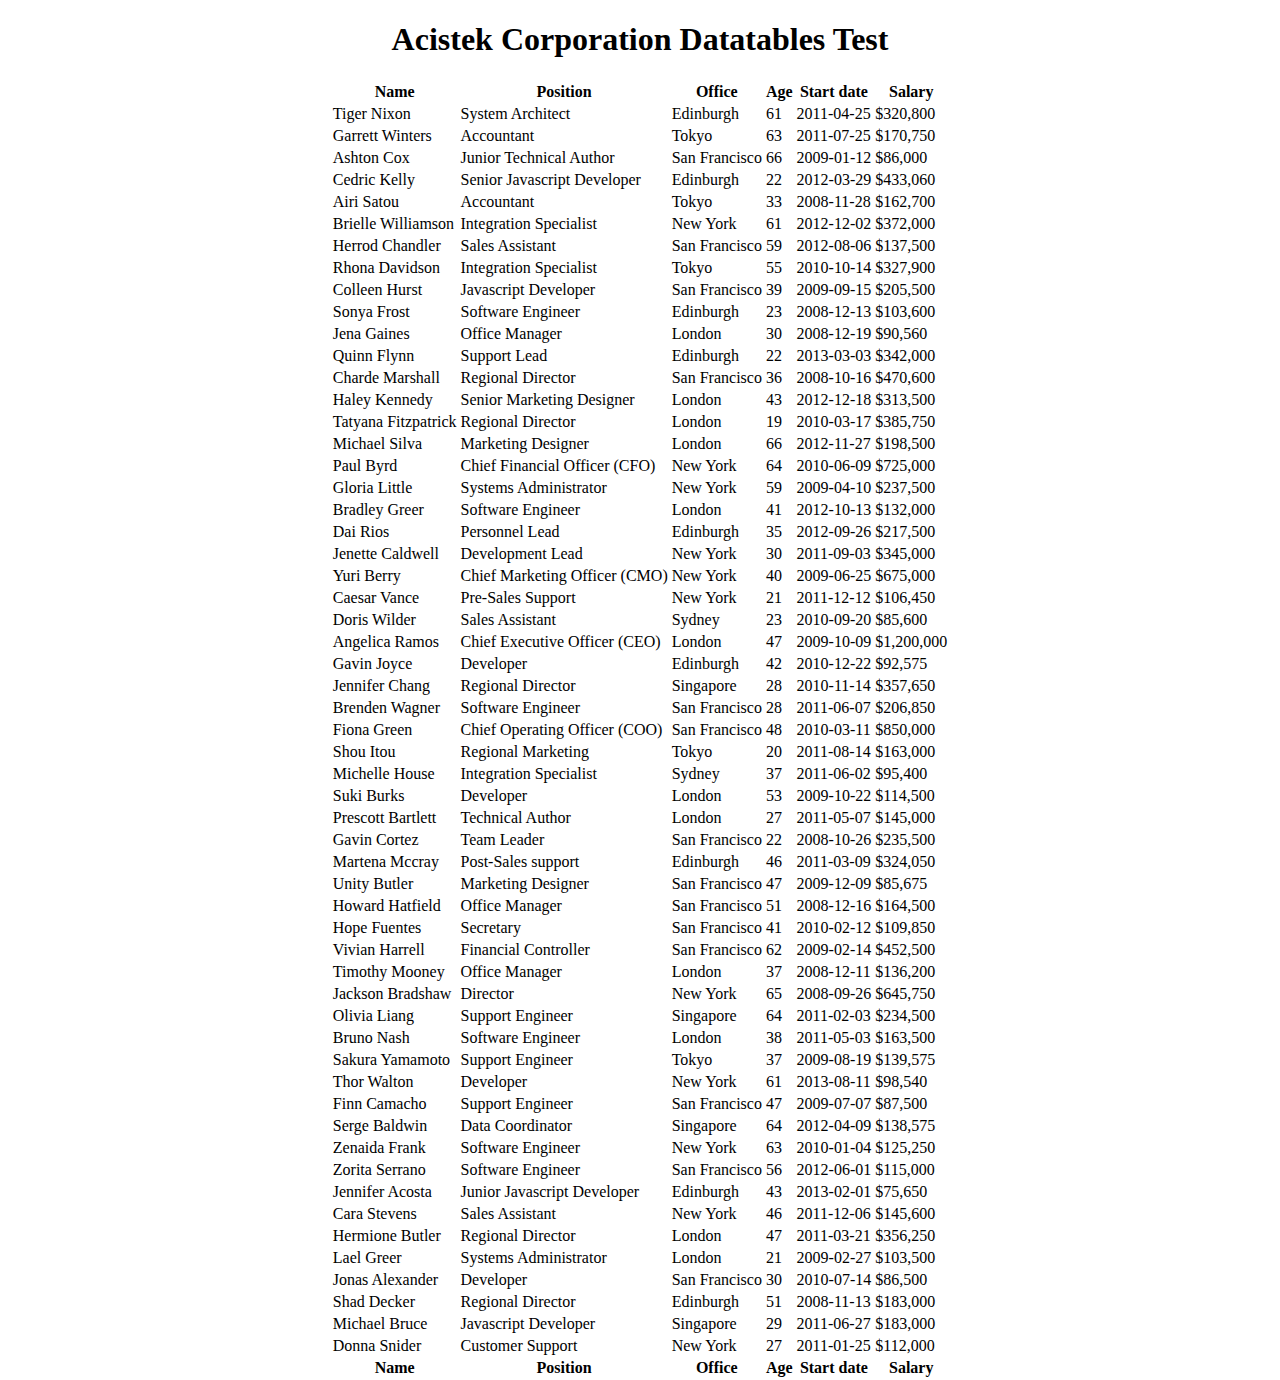
<file: acistek table/index.html>
<!DOCTYPE html>
<html lang="en">
<head>
    <meta charset="UTF-8">
    <meta http-equiv="X-UA-Compatible" content="IE=edge">
    <meta name="viewport" content="width=device-width, initial-scale=1.0">
    <title>Acistek Corporation Datatable Test</title>
    <link rel="stylesheet" href="styles.css">
    <link rel="stylesheet" href="https://cdn.datatables.net/1.13.1/css/jquery.dataTables.min.css">
</head>
<body>

    <h1> Acistek Corporation Datatables Test</h1>
    
    <table id="example" class="display" style="width:100%">
        <thead>
            <tr>
                <th>Name</th>
                <th>Position</th>
                <th>Office</th>
                <th>Age</th>
                <th>Start date</th>
                <th>Salary</th>
            </tr>
        </thead>
        <tbody>
            <tr>
                <td>Tiger Nixon</td>
                <td>System Architect</td>
                <td>Edinburgh</td>
                <td>61</td>
                <td>2011-04-25</td>
                <td>$320,800</td>
            </tr>
            <tr>
                <td>Garrett Winters</td>
                <td>Accountant</td>
                <td>Tokyo</td>
                <td>63</td>
                <td>2011-07-25</td>
                <td>$170,750</td>
            </tr>
            <tr>
                <td>Ashton Cox</td>
                <td>Junior Technical Author</td>
                <td>San Francisco</td>
                <td>66</td>
                <td>2009-01-12</td>
                <td>$86,000</td>
            </tr>
            <tr>
                <td>Cedric Kelly</td>
                <td>Senior Javascript Developer</td>
                <td>Edinburgh</td>
                <td>22</td>
                <td>2012-03-29</td>
                <td>$433,060</td>
            </tr>
            <tr>
                <td>Airi Satou</td>
                <td>Accountant</td>
                <td>Tokyo</td>
                <td>33</td>
                <td>2008-11-28</td>
                <td>$162,700</td>
            </tr>
            <tr>
                <td>Brielle Williamson</td>
                <td>Integration Specialist</td>
                <td>New York</td>
                <td>61</td>
                <td>2012-12-02</td>
                <td>$372,000</td>
            </tr>
            <tr>
                <td>Herrod Chandler</td>
                <td>Sales Assistant</td>
                <td>San Francisco</td>
                <td>59</td>
                <td>2012-08-06</td>
                <td>$137,500</td>
            </tr>
            <tr>
                <td>Rhona Davidson</td>
                <td>Integration Specialist</td>
                <td>Tokyo</td>
                <td>55</td>
                <td>2010-10-14</td>
                <td>$327,900</td>
            </tr>
            <tr>
                <td>Colleen Hurst</td>
                <td>Javascript Developer</td>
                <td>San Francisco</td>
                <td>39</td>
                <td>2009-09-15</td>
                <td>$205,500</td>
            </tr>
            <tr>
                <td>Sonya Frost</td>
                <td>Software Engineer</td>
                <td>Edinburgh</td>
                <td>23</td>
                <td>2008-12-13</td>
                <td>$103,600</td>
            </tr>
            <tr>
                <td>Jena Gaines</td>
                <td>Office Manager</td>
                <td>London</td>
                <td>30</td>
                <td>2008-12-19</td>
                <td>$90,560</td>
            </tr>
            <tr>
                <td>Quinn Flynn</td>
                <td>Support Lead</td>
                <td>Edinburgh</td>
                <td>22</td>
                <td>2013-03-03</td>
                <td>$342,000</td>
            </tr>
            <tr>
                <td>Charde Marshall</td>
                <td>Regional Director</td>
                <td>San Francisco</td>
                <td>36</td>
                <td>2008-10-16</td>
                <td>$470,600</td>
            </tr>
            <tr>
                <td>Haley Kennedy</td>
                <td>Senior Marketing Designer</td>
                <td>London</td>
                <td>43</td>
                <td>2012-12-18</td>
                <td>$313,500</td>
            </tr>
            <tr>
                <td>Tatyana Fitzpatrick</td>
                <td>Regional Director</td>
                <td>London</td>
                <td>19</td>
                <td>2010-03-17</td>
                <td>$385,750</td>
            </tr>
            <tr>
                <td>Michael Silva</td>
                <td>Marketing Designer</td>
                <td>London</td>
                <td>66</td>
                <td>2012-11-27</td>
                <td>$198,500</td>
            </tr>
            <tr>
                <td>Paul Byrd</td>
                <td>Chief Financial Officer (CFO)</td>
                <td>New York</td>
                <td>64</td>
                <td>2010-06-09</td>
                <td>$725,000</td>
            </tr>
            <tr>
                <td>Gloria Little</td>
                <td>Systems Administrator</td>
                <td>New York</td>
                <td>59</td>
                <td>2009-04-10</td>
                <td>$237,500</td>
            </tr>
            <tr>
                <td>Bradley Greer</td>
                <td>Software Engineer</td>
                <td>London</td>
                <td>41</td>
                <td>2012-10-13</td>
                <td>$132,000</td>
            </tr>
            <tr>
                <td>Dai Rios</td>
                <td>Personnel Lead</td>
                <td>Edinburgh</td>
                <td>35</td>
                <td>2012-09-26</td>
                <td>$217,500</td>
            </tr>
            <tr>
                <td>Jenette Caldwell</td>
                <td>Development Lead</td>
                <td>New York</td>
                <td>30</td>
                <td>2011-09-03</td>
                <td>$345,000</td>
            </tr>
            <tr>
                <td>Yuri Berry</td>
                <td>Chief Marketing Officer (CMO)</td>
                <td>New York</td>
                <td>40</td>
                <td>2009-06-25</td>
                <td>$675,000</td>
            </tr>
            <tr>
                <td>Caesar Vance</td>
                <td>Pre-Sales Support</td>
                <td>New York</td>
                <td>21</td>
                <td>2011-12-12</td>
                <td>$106,450</td>
            </tr>
            <tr>
                <td>Doris Wilder</td>
                <td>Sales Assistant</td>
                <td>Sydney</td>
                <td>23</td>
                <td>2010-09-20</td>
                <td>$85,600</td>
            </tr>
            <tr>
                <td>Angelica Ramos</td>
                <td>Chief Executive Officer (CEO)</td>
                <td>London</td>
                <td>47</td>
                <td>2009-10-09</td>
                <td>$1,200,000</td>
            </tr>
            <tr>
                <td>Gavin Joyce</td>
                <td>Developer</td>
                <td>Edinburgh</td>
                <td>42</td>
                <td>2010-12-22</td>
                <td>$92,575</td>
            </tr>
            <tr>
                <td>Jennifer Chang</td>
                <td>Regional Director</td>
                <td>Singapore</td>
                <td>28</td>
                <td>2010-11-14</td>
                <td>$357,650</td>
            </tr>
            <tr>
                <td>Brenden Wagner</td>
                <td>Software Engineer</td>
                <td>San Francisco</td>
                <td>28</td>
                <td>2011-06-07</td>
                <td>$206,850</td>
            </tr>
            <tr>
                <td>Fiona Green</td>
                <td>Chief Operating Officer (COO)</td>
                <td>San Francisco</td>
                <td>48</td>
                <td>2010-03-11</td>
                <td>$850,000</td>
            </tr>
            <tr>
                <td>Shou Itou</td>
                <td>Regional Marketing</td>
                <td>Tokyo</td>
                <td>20</td>
                <td>2011-08-14</td>
                <td>$163,000</td>
            </tr>
            <tr>
                <td>Michelle House</td>
                <td>Integration Specialist</td>
                <td>Sydney</td>
                <td>37</td>
                <td>2011-06-02</td>
                <td>$95,400</td>
            </tr>
            <tr>
                <td>Suki Burks</td>
                <td>Developer</td>
                <td>London</td>
                <td>53</td>
                <td>2009-10-22</td>
                <td>$114,500</td>
            </tr>
            <tr>
                <td>Prescott Bartlett</td>
                <td>Technical Author</td>
                <td>London</td>
                <td>27</td>
                <td>2011-05-07</td>
                <td>$145,000</td>
            </tr>
            <tr>
                <td>Gavin Cortez</td>
                <td>Team Leader</td>
                <td>San Francisco</td>
                <td>22</td>
                <td>2008-10-26</td>
                <td>$235,500</td>
            </tr>
            <tr>
                <td>Martena Mccray</td>
                <td>Post-Sales support</td>
                <td>Edinburgh</td>
                <td>46</td>
                <td>2011-03-09</td>
                <td>$324,050</td>
            </tr>
            <tr>
                <td>Unity Butler</td>
                <td>Marketing Designer</td>
                <td>San Francisco</td>
                <td>47</td>
                <td>2009-12-09</td>
                <td>$85,675</td>
            </tr>
            <tr>
                <td>Howard Hatfield</td>
                <td>Office Manager</td>
                <td>San Francisco</td>
                <td>51</td>
                <td>2008-12-16</td>
                <td>$164,500</td>
            </tr>
            <tr>
                <td>Hope Fuentes</td>
                <td>Secretary</td>
                <td>San Francisco</td>
                <td>41</td>
                <td>2010-02-12</td>
                <td>$109,850</td>
            </tr>
            <tr>
                <td>Vivian Harrell</td>
                <td>Financial Controller</td>
                <td>San Francisco</td>
                <td>62</td>
                <td>2009-02-14</td>
                <td>$452,500</td>
            </tr>
            <tr>
                <td>Timothy Mooney</td>
                <td>Office Manager</td>
                <td>London</td>
                <td>37</td>
                <td>2008-12-11</td>
                <td>$136,200</td>
            </tr>
            <tr>
                <td>Jackson Bradshaw</td>
                <td>Director</td>
                <td>New York</td>
                <td>65</td>
                <td>2008-09-26</td>
                <td>$645,750</td>
            </tr>
            <tr>
                <td>Olivia Liang</td>
                <td>Support Engineer</td>
                <td>Singapore</td>
                <td>64</td>
                <td>2011-02-03</td>
                <td>$234,500</td>
            </tr>
            <tr>
                <td>Bruno Nash</td>
                <td>Software Engineer</td>
                <td>London</td>
                <td>38</td>
                <td>2011-05-03</td>
                <td>$163,500</td>
            </tr>
            <tr>
                <td>Sakura Yamamoto</td>
                <td>Support Engineer</td>
                <td>Tokyo</td>
                <td>37</td>
                <td>2009-08-19</td>
                <td>$139,575</td>
            </tr>
            <tr>
                <td>Thor Walton</td>
                <td>Developer</td>
                <td>New York</td>
                <td>61</td>
                <td>2013-08-11</td>
                <td>$98,540</td>
            </tr>
            <tr>
                <td>Finn Camacho</td>
                <td>Support Engineer</td>
                <td>San Francisco</td>
                <td>47</td>
                <td>2009-07-07</td>
                <td>$87,500</td>
            </tr>
            <tr>
                <td>Serge Baldwin</td>
                <td>Data Coordinator</td>
                <td>Singapore</td>
                <td>64</td>
                <td>2012-04-09</td>
                <td>$138,575</td>
            </tr>
            <tr>
                <td>Zenaida Frank</td>
                <td>Software Engineer</td>
                <td>New York</td>
                <td>63</td>
                <td>2010-01-04</td>
                <td>$125,250</td>
            </tr>
            <tr>
                <td>Zorita Serrano</td>
                <td>Software Engineer</td>
                <td>San Francisco</td>
                <td>56</td>
                <td>2012-06-01</td>
                <td>$115,000</td>
            </tr>
            <tr>
                <td>Jennifer Acosta</td>
                <td>Junior Javascript Developer</td>
                <td>Edinburgh</td>
                <td>43</td>
                <td>2013-02-01</td>
                <td>$75,650</td>
            </tr>
            <tr>
                <td>Cara Stevens</td>
                <td>Sales Assistant</td>
                <td>New York</td>
                <td>46</td>
                <td>2011-12-06</td>
                <td>$145,600</td>
            </tr>
            <tr>
                <td>Hermione Butler</td>
                <td>Regional Director</td>
                <td>London</td>
                <td>47</td>
                <td>2011-03-21</td>
                <td>$356,250</td>
            </tr>
            <tr>
                <td>Lael Greer</td>
                <td>Systems Administrator</td>
                <td>London</td>
                <td>21</td>
                <td>2009-02-27</td>
                <td>$103,500</td>
            </tr>
            <tr>
                <td>Jonas Alexander</td>
                <td>Developer</td>
                <td>San Francisco</td>
                <td>30</td>
                <td>2010-07-14</td>
                <td>$86,500</td>
            </tr>
            <tr>
                <td>Shad Decker</td>
                <td>Regional Director</td>
                <td>Edinburgh</td>
                <td>51</td>
                <td>2008-11-13</td>
                <td>$183,000</td>
            </tr>
            <tr>
                <td>Michael Bruce</td>
                <td>Javascript Developer</td>
                <td>Singapore</td>
                <td>29</td>
                <td>2011-06-27</td>
                <td>$183,000</td>
            </tr>
            <tr>
                <td>Donna Snider</td>
                <td>Customer Support</td>
                <td>New York</td>
                <td>27</td>
                <td>2011-01-25</td>
                <td>$112,000</td>
            </tr>
        </tbody>
        <tfoot>
            <tr>
                <th>Name</th>
                <th>Position</th>
                <th>Office</th>
                <th>Age</th>
                <th>Start date</th>
                <th>Salary</th>
            </tr>
        </tfoot>
    </table>

    <script src="https://code.jquery.com/jquery-3.5.1.js"></script>
    <script src="https://cdn.datatables.net/1.13.1/js/jquery.dataTables.min.js"></script>
    <script src="app.js"></script>

</body>
</html>
</file>
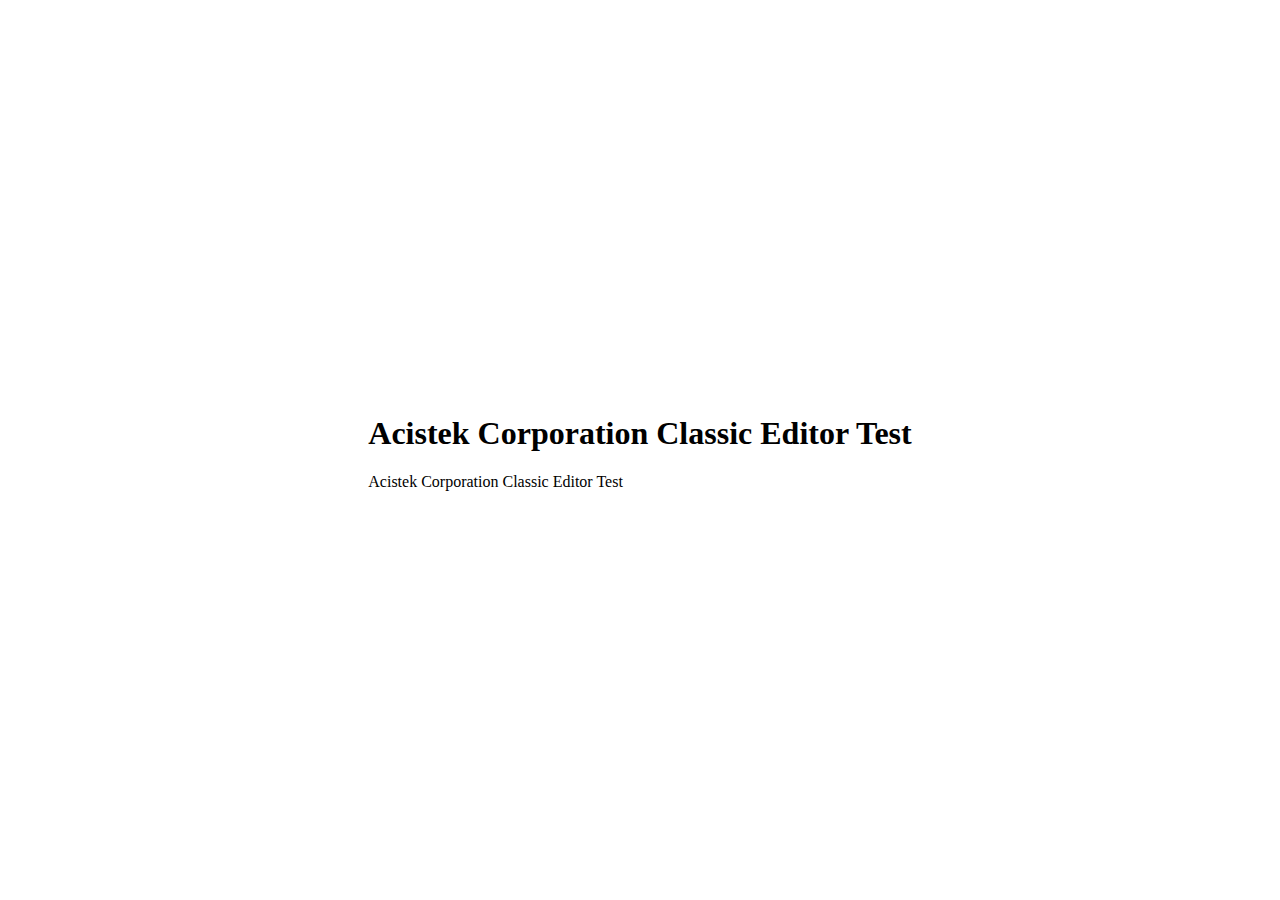
<file: acistek text editor/index.html>
<!DOCTYPE html>
<html lang="en">
<head>
    <meta charset="UTF-8">
    <meta http-equiv="X-UA-Compatible" content="IE=edge">
    <meta name="viewport" content="width=device-width, initial-scale=1.0">
    <title>Acistek Corporation Classic Editor Test</title>
    <link rel="stylesheet" href="styles.css">
    <script src="https://cdn.ckeditor.com/ckeditor5/35.4.0/classic/ckeditor.js"></script>
    
</head>
<body>
    <h1> Acistek Corporation Classic Editor Test</h1>

    <div id="editor">
        <p>Acistek Corporation Classic Editor Test</p>
    </div>


    <script>ClassicEditor.create( document.querySelector( '#editor' ) ).catch( error => {console.error( error );} );</script>

</body>
</html>
</file>
<file: acistek table/styles.css>
h1 {text-align: center;}

html, body {
    height: 100%;
}

html {
    display: table;
    margin: auto;
}

body {
    max-width: 100%;
    display: table-cell;
    vertical-align: middle;
}
</file>
<file: acistek text editor/styles.css>
h1 {text-align: center;}

html, body {
    height: 100%;
}

html {
    display: table;
    margin: auto;
}

body {
    max-width: 100%;
    display: table-cell;
    vertical-align: middle;
}
</file>
